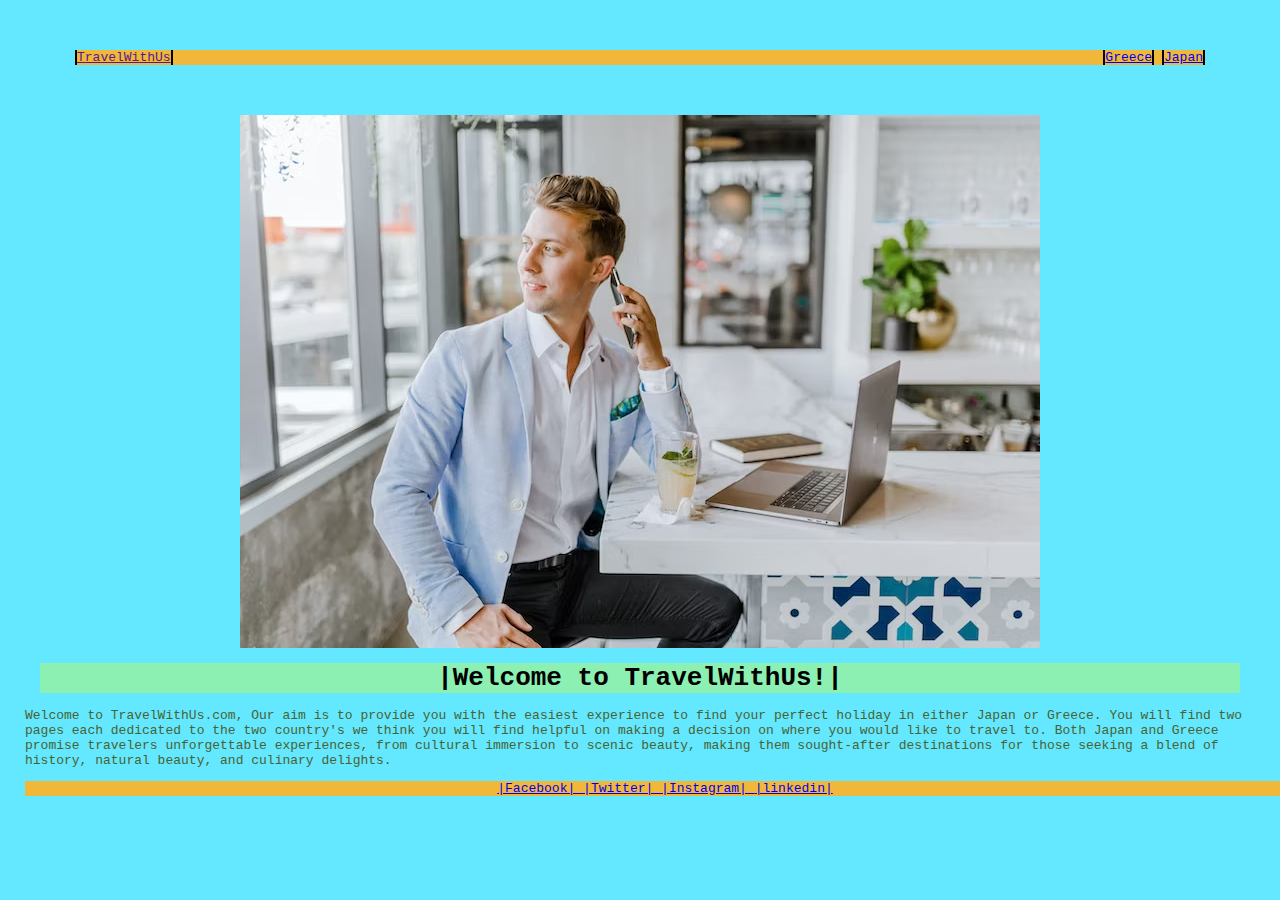
<file: index.html>
<!DOCTYPE html>
<html lang="en">
<head>
    <meta charset="UTF-8">
    <meta name="viewport" content="width=device-width, initial-scale=1.0">
    <link rel="stylesheet" href="travelstyle.css">
    <title>TravelWithUs.com</title>

    







</head>
<body>



    <body style="background-color:#64e8ff">

    










<!-- navbar-->


<div id="navbar">

    <a href=""class= "navlink"> TravelWithUs</a>





    <div>    
        
     <a href="./Greece.html" class="navlink"> Greece</a>

    <a href="./Japan.html"class= "navlink">Japan</a>
</div>


</div>


<div id="image">

<img id="travelagent" src="travel_agency.jpeg" alt="Our travel agents">






</div>


<div>

<h1>                   |Welcome to TravelWithUs!|</h1>





</div>


<div>
    
    
    
    <p>
    
    Welcome to TravelWithUs.com, Our aim is to provide you with the easiest experience to find your perfect holiday in either Japan or Greece. You will find two pages each dedicated to the two country's we think you will find helpful on making a decision on where you would like to travel to.
    Both Japan and Greece promise travelers unforgettable experiences, from cultural immersion to scenic beauty, making them sought-after destinations for those seeking a blend of history, natural beauty, and culinary delights.</p>
    
</div>



















<div id=bottom>

<a href="https://www.facebook.com/" target="_blank"> |Facebook| </a>

<a href="https://twitter.com/?lang=en" target="_blank"> |Twitter| </a>


<a href="https://www.instagram.com/" target="_blank"> |Instagram| </a>

<a href="https://uk.linkedin.com/" target="_blank"> |linkedin|</a>




































    
</body>
</html>
</file>
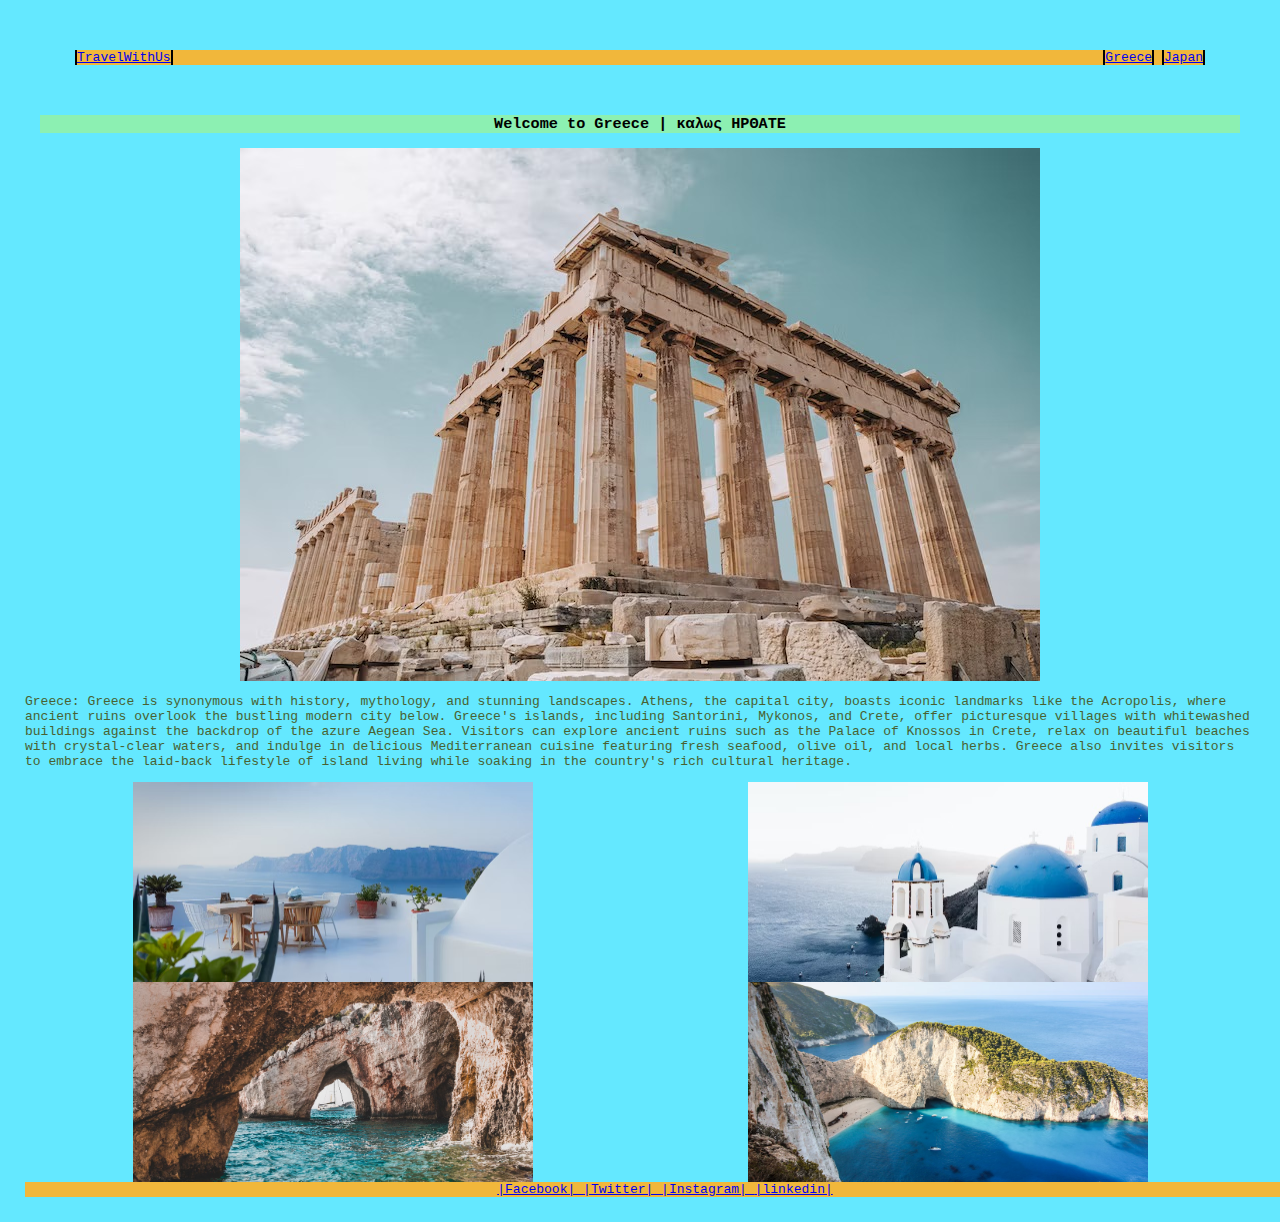
<file: Greece.html>
<!DOCTYPE html>
<html lang="en">
<head>
    <meta charset="UTF-8">
    <meta name="viewport" content="width=device-width, initial-scale=1.0">
    <title>TravelWithUs-Greece</title>
    <link rel="stylesheet" href="greece.css">

</head>
<body>

    <body style="background-color:#64e8ff">


 <!-- navbar-->
 <Div>
        
    <div id="navbar">
    
        <a href="./index.html"class= "navlink"> TravelWithUs</a>
    
    
    
    
    
        <div>    
            
         <a href="./Greece.html" class="navlink"> Greece</a>
    
        <a href="./Japan.html"class= "navlink">Japan</a>
    </div>
    

</div>


<div>


    <H3>Welcome to Greece | καλως ΗΡΘΑΤΕ  </H3>



</div>



<div>

    <div id="image">
        <img id="Greek ruins" src="greece_2.jpeg" alt="Greek ruins">









</div>












<div>



<p>Greece: Greece is synonymous with history, mythology, and stunning landscapes. Athens, the capital city, boasts iconic landmarks like the Acropolis, where ancient ruins overlook the bustling modern city below. Greece's islands, including Santorini, Mykonos, and Crete, offer picturesque villages with whitewashed buildings against the backdrop of the azure Aegean Sea. Visitors can explore ancient ruins such as the Palace of Knossos in Crete, relax on beautiful beaches with crystal-clear waters, and indulge in delicious Mediterranean cuisine featuring fresh seafood, olive oil, and local herbs. Greece also invites visitors to embrace the laid-back lifestyle of island living while soaking in the country's rich cultural heritage.</p>


</div>


<div id="imageboxes">

    <div>
    
        <img src="./greece_3.jpeg" alt=" A balcony view overlooking the sea and cliff edge across the water">
        <img src="./greece_5.jpeg" alt="peering through a gap in a cove surrounded by clear blue water looking at a small boat anchored">
    
    
    
    
    </div>
    
    
    <div>
        <img src="./greece_1.jpeg" alt=" A view of traditional greek building overlooking a cliff">
        <img src="./greece_4.jpeg" alt="A view of a beautiful beach surround by massive cliffs and a small shipwreck on the beach">
    
    
    </div>
    



</div>







<div>
    
    <div id=bottom>

        <a href="https://www.facebook.com/" target="_blank"> |Facebook| </a>
        
        <a href="https://twitter.com/?lang=en" target="_blank"> |Twitter| </a>
        
        
        <a href="https://www.instagram.com/" target="_blank"> |Instagram| </a>
        
        <a href="https://uk.linkedin.com/" target="_blank"> |linkedin|</a>



    </div>




























































































































    
    
</body>
</html>
</file>
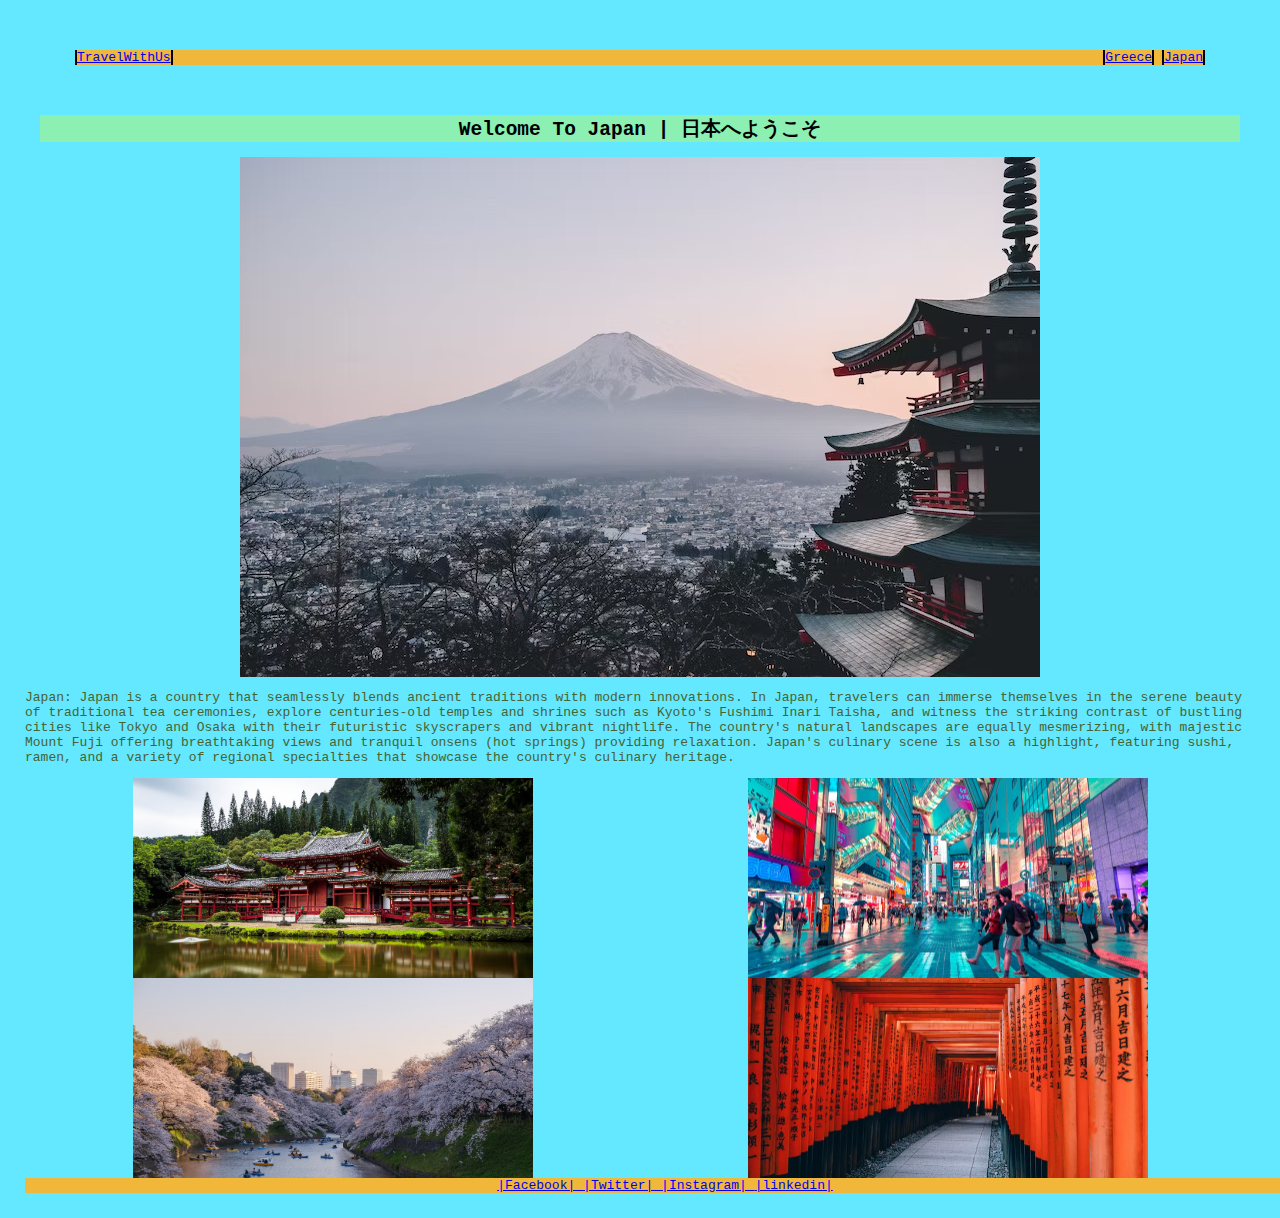
<file: Japan.html>
<!DOCTYPE html>
<html lang="en">
<head>
    <meta charset="UTF-8">
    <meta name="viewport" content="width=device-width, initial-scale=1.0">
    <link rel="stylesheet" href="japan.css">
    <title>TravelWithUs- Japan</title>
</head>
<body>
    


    <body style="background-color:#64e8ff">

    <!-- navbar-->
        <Div>
        
        <div id="navbar">
        
            <a href="./index.html"class= "navlink"> TravelWithUs</a>
        
        
        
        
        
            <div>    
                
             <a href="./Greece.html" class="navlink"> Greece</a>
        
            <a href="./Japan.html"class= "navlink">Japan</a>
        </div>
        

    </div>




 <div>





<H2>Welcome To Japan |  日本へようこそ </H2>




 </div>
        
        <div>
        
        <div id="image"> 
        <img id="japan mountains" src="japan_1.jpeg" alt="mt.fuji">
        
        
        
        </div>
        
        <div>       
        
        
        <p>Japan: Japan is a country that seamlessly blends ancient traditions with modern innovations. In Japan, travelers can immerse themselves in the serene beauty of traditional tea ceremonies, explore centuries-old temples and shrines such as Kyoto's Fushimi Inari Taisha, and witness the striking contrast of bustling cities like Tokyo and Osaka with their futuristic skyscrapers and vibrant nightlife. The country's natural landscapes are equally mesmerizing, with majestic Mount Fuji offering breathtaking views and tranquil onsens (hot springs) providing relaxation. Japan's culinary scene is also a highlight, featuring sushi, ramen, and a variety of regional specialties that showcase the country's culinary heritage.</p>
        
        
        
        
        
        </div>
        


<div id="imageboxes">

<div>

    <img src="./japan_4.jpeg" alt="traditional temple">
    <img src="./japan_5.jpeg" alt=" a wide river with blossom tree on both sides">




</div>


<div>
    <img src="./japan_2.jpeg" alt=" a busy street with people crossing the road">
    <img src="./japan_3.jpeg" alt="a path heading down with giant red columns on each side">


</div>



</div>

    
    
   <div>
    
<div id=bottom>
 <a href="https://www.facebook.com/" target="_blank"> |Facebook| </a>
    
 <a href="https://twitter.com/?lang=en" target="_blank"> |Twitter| </a>
                
   <a href="https://www.instagram.com/" target="_blank"> |Instagram| </a>
                
  <a href="https://uk.linkedin.com/" target="_blank"> |linkedin|</a>
</div>













</body>
</html>
</file>
<file: travelstyle.css>
*{font-family: monospace;}







body {
margin: 25px;
}


#navbar {

background-color: rgb(241, 183, 59);
margin: 50px;
display: flex;
align-items: center;
justify-content: space-between;


}






.navlink{border-left: 2px solid black;


    border-right: 2px solid black;



}







#image{ display: flex;
justify-content: center;
}



h1{
margin: 15px;
background-color: rgb(140, 240, 178);
text-align:center;


}



p {color: rgb(73, 98, 49);








}




















a:hover {
    background-color: rgb(250, 250, 250);

}





#bottom {width: 100vw;
background-color: rgb(241, 183, 59);
text-align: center;





}
</file>
<file: greece.css>
*{font-family: monospace;}







body {
margin: 25px;
}


#navbar {

background-color: rgb(241, 183, 59);
margin: 50px;
display: flex;
align-items: center;
justify-content: space-between;


}






.navlink{border-left: 2px solid black;


    border-right: 2px solid black;



}



h3{margin: 15px;
background-color: rgb(140, 240, 178);
text-align:center
;}



#image{ display: flex;
    justify-content: center;
    }











#imageboxes{

    display: flex;
    justify-content: space-around;
    
    }
    
    #imageboxes div{display: flex;
    flex-direction: column;}
    
    
    #imageboxes img{width: 400px;
        height: 200px;
        object-fit: cover;
    

    }



p {color: rgb(73, 98, 49);
font-size: medium;
}









a:hover {
    background-color: rgb(255, 255, 255);

}





#bottom {width: 100vw;
background-color: rgb(241, 183, 59);
text-align: center; }
</file>
<file: japan.css>
*{font-family: monospace;}







body {
margin: 25px;
}


#navbar {

background-color: rgb(241, 183, 59);
margin: 50px;
display: flex;
align-items: center;
justify-content: space-between;


}






.navlink{border-left: 2px solid black;


    border-right: 2px solid black;



}





#image{ display: flex;
    justify-content: center;
    }










h2{margin: 15px;
background-color: rgb(140, 240, 178);
text-align:center
;}





#imageboxes{

display: flex;
justify-content: space-around;

}

#imageboxes div{display: flex;
flex-direction: column;}


#imageboxes img{width: 400px;
    height: 200px;
    object-fit: cover;




}












p {color: rgb(73, 98, 49);}









a:hover {
    background-color: rgb(255, 255, 255);

}





#bottom {width: 100vw;
background-color: rgb(241, 183, 59);
text-align: center; }
</file>
